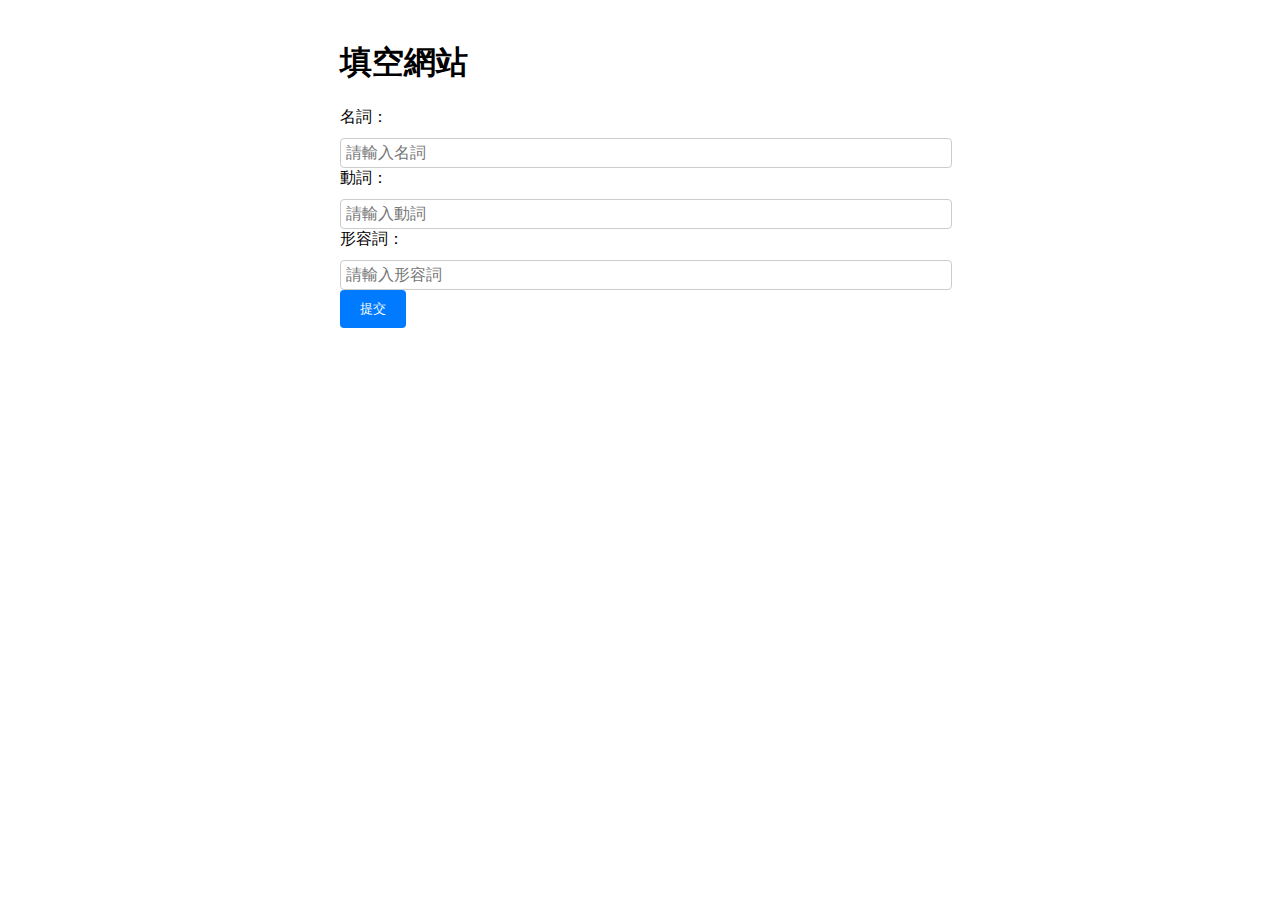
<file: html/001.html>
<!DOCTYPE html>
<html>
<head>
	
	<title>填空網站</title>
	<style>
		body {
			font-family: Arial, sans-serif;
			max-width: 600px;
			margin: 0 auto;
			padding: 20px;
		}

		label {
			display: block;
			margin-bottom: 10px;
		}

		input[type="text"] {
			padding: 5px;
			font-size: 16px;
			border: 1px solid #ccc;
			border-radius: 4px;
			width: 100%;
		}

		button[type="submit"] {
			padding: 10px 20px;
			background-color: #007bff;
			color: #fff;
			border: none;
			border-radius: 4px;
			cursor: pointer;
		}

		button[type="submit"]:hover {
			background-color: #0062cc;
		}
	</style>
</head>
<body>
	<h1>填空網站</h1>
	<form>
		<label for="noun">名詞：</label>
		<input type="text" id="noun" name="noun" placeholder="請輸入名詞">

		<label for="verb">動詞：</label>
		<input type="text" id="verb" name="verb" placeholder="請輸入動詞">

		<label for="adjective">形容詞：</label>
		<input type="text" id="adjective" name="adjective" placeholder="請輸入形容詞">

		<button type="submit">提交</button>
	</form>

	<script>
		const form = document.querySelector('form');

		form.addEventListener('submit', (event) => {
			event.preventDefault();
			const noun = document.querySelector('#noun').value;
			const verb = document.querySelector('#verb').value;
			const adjective = document.querySelector('#adjective').value;
			alert(`我喜歡${adjective}的${noun}，尤其是${verb}的時候。`);
		});
	</script>
</body>
</html>
</file>
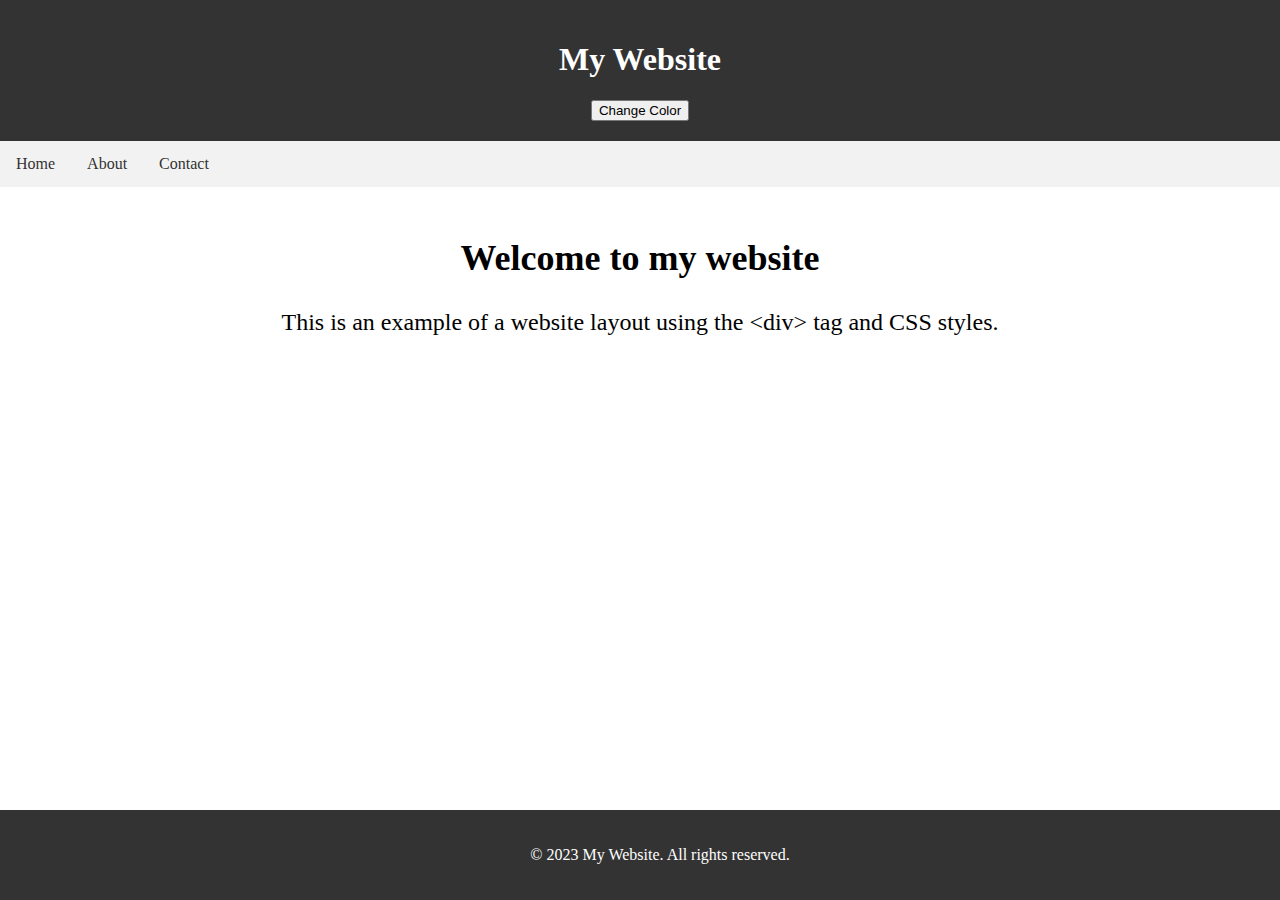
<file: html/004.html>
<!DOCTYPE html>
<html>
<head>
	<title>My Website</title>
	<style>
		body {
			margin: 0;
			padding: 0;
		}
		
		.header {
			background-color: #333;
			color: #fff;
			padding: 20px;
			text-align: center;
		}
		
		.navbar {
			background-color: #f2f2f2;
			overflow: hidden;
		}
		
		.navbar a {
			float: left;
			display: block;
			color: #333;
			text-align: center;
			padding: 14px 16px;
			text-decoration: none;
		}
		
		.navbar a:hover {
			background-color: #ddd;
			color: #333;
		}
		
		.content {
			padding: 20px;
			text-align: center;
			font-size: 24px;
		}
		
		.footer {
			background-color: #333;
			color: #fff;
			padding: 20px;
			text-align: center;
			position: absolute;
			bottom: 0;
			width: 100%;
		}
	</style>
	<script>
		function changeColor() {
			document.querySelector('.header').style.backgroundColor = 'blue';
		}
	</script>
</head>
<body>

	<div class="header">
		<h1>My Website</h1>
		<button onclick="changeColor()">Change Color</button>
	</div>

	<div class="navbar">
		<a href="#">Home</a>
		<a href="#">About</a>
		<a href="#">Contact</a>
	</div>

	<div class="content">
		<h2>Welcome to my website</h2>
		<p>This is an example of a website layout using the &lt;div&gt; tag and CSS styles.</p>
	</div>

	<div class="footer">
		<p>&copy; 2023 My Website. All rights reserved.</p>
	</div>

</body>
</html>
</file>
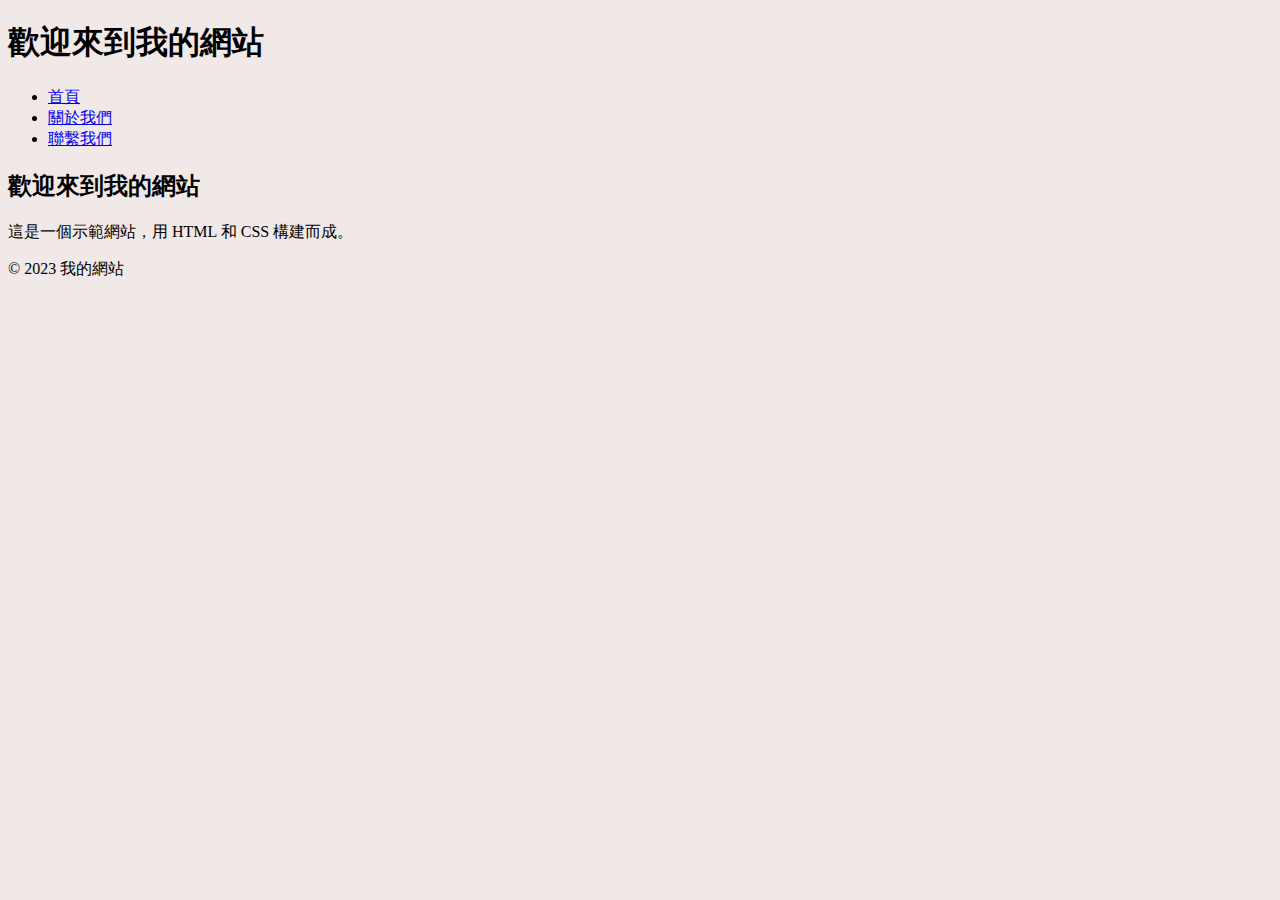
<file: html/chatgpt.html>
<!DOCTYPE html>
<html>
  <head>
    <meta charset="UTF-8">
    <title>我的網站</title>
    <style>
      body{
        background-color: #f1e8e8;
      }
    </style>
  </head>
  <body>
    <header>
      <h1>歡迎來到我的網站</h1>
    </header>
    <nav>
      <ul>
        <li><a href="https://www.youtube.com/watch?v=KpCYbZ_9sDY&t=5653s">首頁</a></li>
        <li><a href="#">關於我們</a></li>
        <li><a href="#">聯繫我們</a></li>
      </ul>
    </nav>
    <main>
      <article>
        <h2>歡迎來到我的網站</h2>
        <p>這是一個示範網站，用 HTML 和 CSS 構建而成。</p>
      </article>
    </main>
    <footer>
      <p>&copy; 2023 我的網站</p>
    </footer>
  </body>
</html>
</file>
